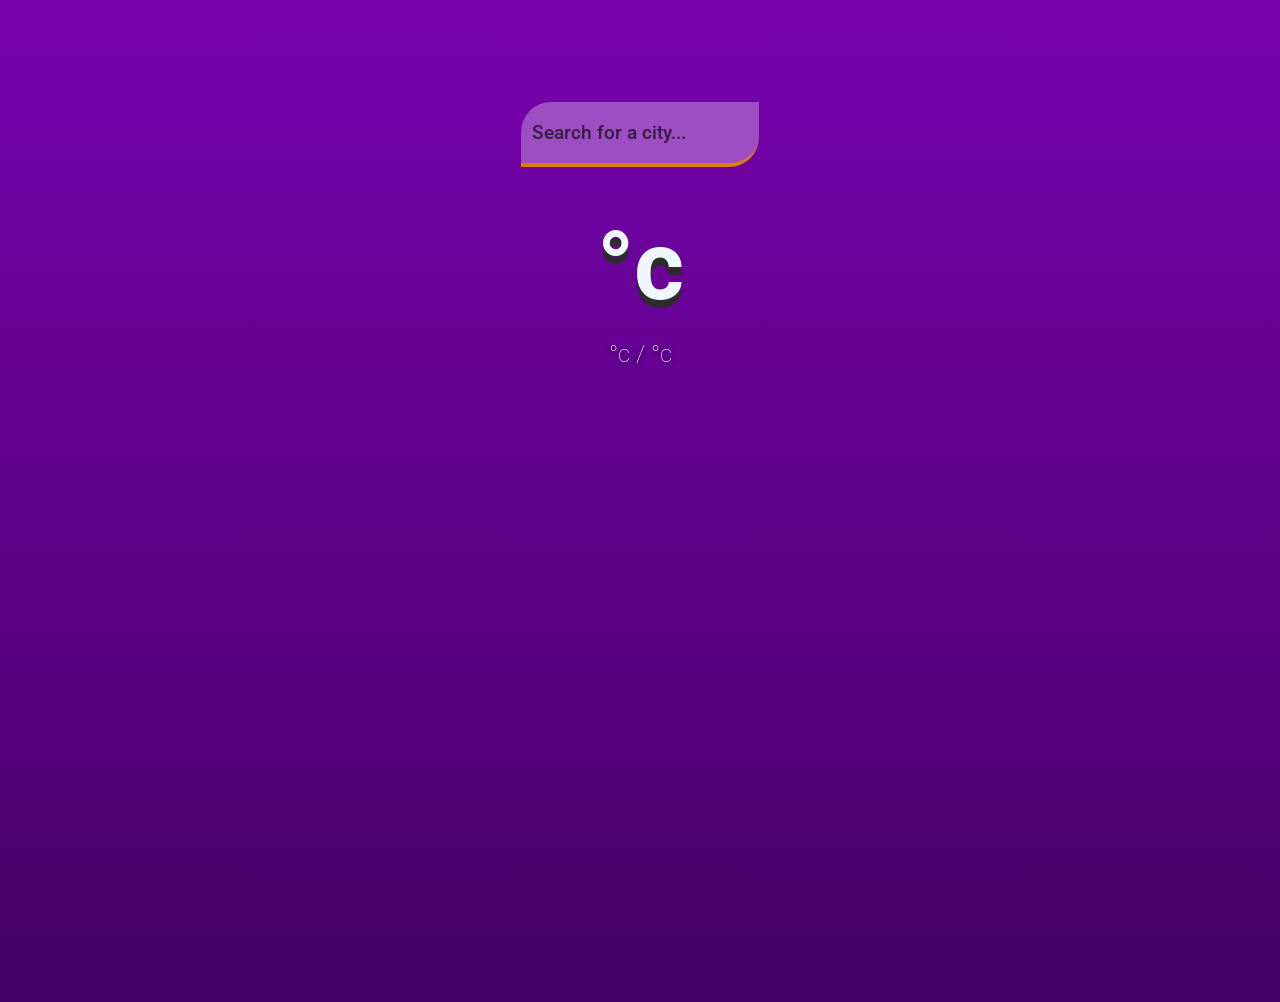
<file: index.html>
<!DOCTYPE html>
<html lang="en">
<head>
  <meta charset="UTF-8">
  <meta name="viewport" content="width=device-width, initial-scale=1.0">
  <meta http-equiv="X-UA-Compatible" content="ie=edge">
  <title>Weather app</title>
  <link rel="stylesheet" href="style.css" />
</head>
<body>
  <div class="app-wrap">
    <header>
      <input type="text" autocomplete="on" class="search-box" 
      placeholder="Search for a city..." />
    </header>
    <main>
      <section class="location">
        <div class="city"></div>
        <div class="date"></div>
      </section>
      <div class="current">
        <div class="temp"><span>°c</span></div>
        <div class="weather"></div>
        <div class="hi-low">°c / °c</div>
      </div>
    </main>
  </div>
  <script src="weather.js"></script>
</body>
</html>
</file>
<file: style.css>
@import url('https://fonts.googleapis.com/css2?family=Roboto:wght@300&display=swap');
     
     * {
        padding: 0;
        margin: 0;
        font-family: 'Roboto', sans-serif;
      }
      
      .app-wrap {
        background: linear-gradient(180deg, #7802ae, #460166);
        height: 100vh;
        display: flex;
        flex-direction: column;
        padding-top: 8%;
        align-items: center;
      }
      
      .search-box {
        height: 61px;
        width: 217px;
        border-top-left-radius: 30px;
        border: none;
        border-bottom-right-radius: 30px;
        border-bottom: 4px solid #d5820c;
        background: #9d4ec2;
        outline: none;
        padding: 0 5%;
        font-size: larger;
        color: #000000a6;
        transition: 0.5s ease;
      }
      
      .search-box::placeholder {
        color: #000000a6;
        transition: 0.5s ease;
        font-weight: 500 !important;
      }
      
      .search-box:focus::placeholder {
        color: #9d4ec2;
      }
      
      header {
        display: flex;
        flex-direction: column;
        align-items: center;
        padding-bottom: 2%;
      }
      
      .search {
        height: 6vh;
        width: 7vw;
        border: none;
        border-top-right-radius: 25px;
        border-bottom-left-radius: 25px;
        margin: 10% 0;
        font-size: medium;
        box-shadow: 0px 0px 12px 1px rgb(0 0 0 / 48%);
        transition: 0.5s ease-out;
        background: aliceblue;
      }
      
      :is(.location, .current) {
        display: flex;
        flex-direction: column;
        align-items: center;
        color: aliceblue;
      }
      
      .city {
        font-size: x-large;
      }
      
      .temp {
        font-size: 6em;
        margin: 20% 0;
        text-shadow: 0px 8px 1px rgb(44, 44, 44);
        font-weight: bold;
      }
      
      .weather {
        font-size: xx-large;
        text-shadow: 0px 1px 5px black;
      }
      
      .hi-low {
        font-size: x-large;
        font-weight: 100;
        text-shadow: 0px 1px 5px black;
      }
</file>
